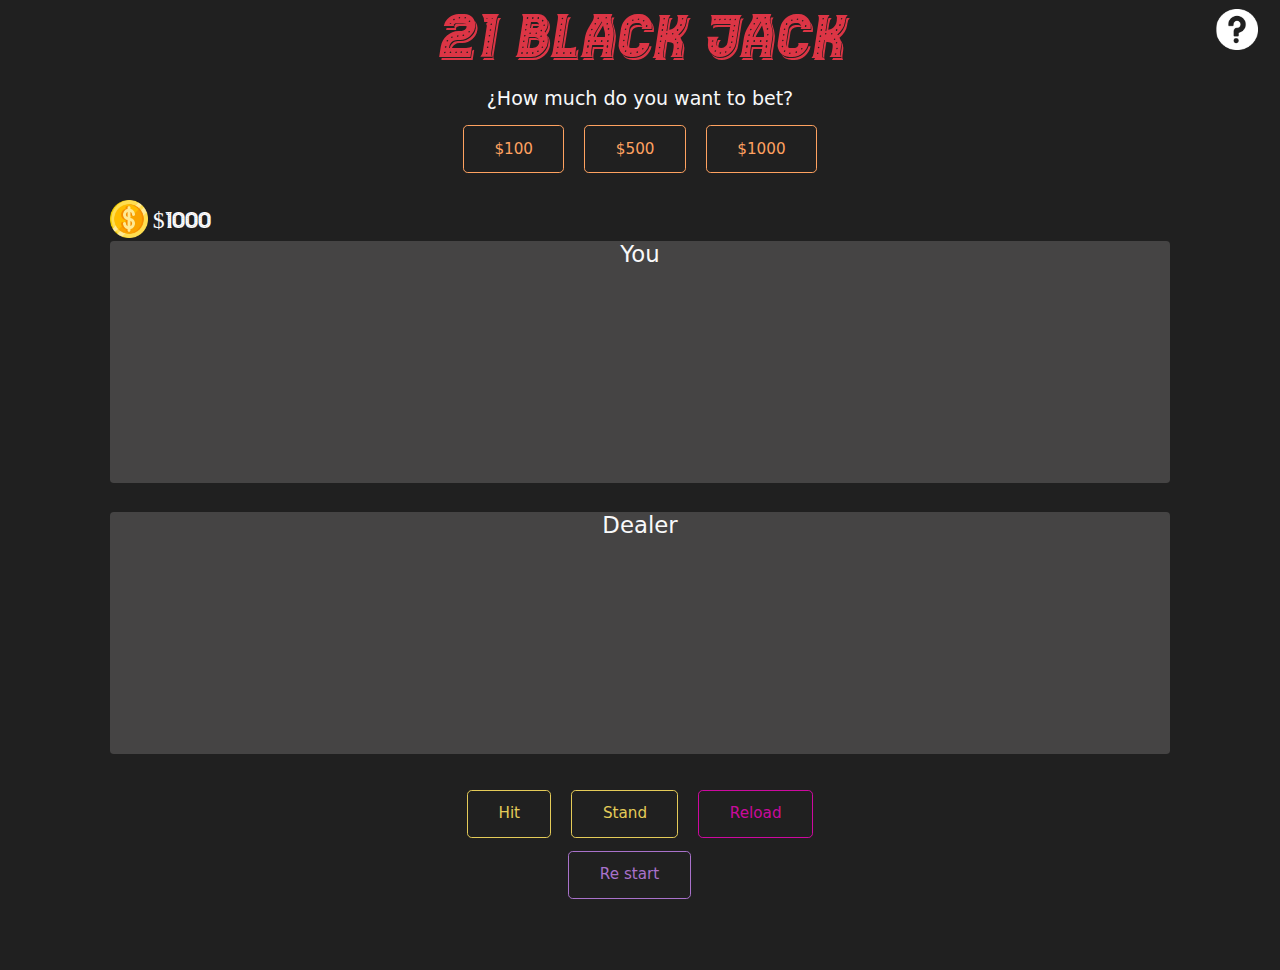
<file: index.html>
<!DOCTYPE html>
<html lang="en">
<head>
    <meta charset="UTF-8">
    <meta name="viewport" content="width=device-width, initial-scale=1.0">
    <link rel="stylesheet" href="./style.css">
    <link href="https://cdn.jsdelivr.net/npm/bootstrap@5.3.3/dist/css/bootstrap.min.css" rel="stylesheet" integrity="sha384-QWTKZyjpPEjISv5WaRU9OFeRpok6YctnYmDr5pNlyT2bRjXh0JMhjY6hW+ALEwIH" crossorigin="anonymous">
    <link rel="stylesheet" type="text/css" href="style2.css" />
    <title>21 Jack Black</title>
</head>
<body class="custom-bg">
 
    <nav>
        <h1 class="text-danger" id="h1">21 Black Jack</h1>
        <div class="icons-container">
            <img class="btn icons" src="./informacion.png" title="¿Como jugar?" type="button" data-bs-toggle="offcanvas" data-bs-target="#offcanvasScrolling" aria-controls="offcanvasScrolling"></img>
        </div>
    </nav>
    
    <div class="offcanvas offcanvas-start" style="background-color: rgb(75, 75, 75);" data-bs-scroll="true" data-bs-backdrop="false" tabindex="-1" id="offcanvasScrolling" aria-labelledby="offcanvasScrollingLabel">
    <div class="offcanvas-header">
        <button type="button" class="btn-close" data-bs-dismiss="offcanvas" aria-label="Close"></button>
    </div>
    <div class="offcanvas-body text-light card-text">
        <h3>¿Como jugar?</h3>
        <hr>
        <p><p><b>1-Objetivo del juego:</b></p> El objetivo es obtener una mano con un valor lo más cercano posible a 21 sin pasarse.</p>
        <p><p><b>2-Valor de las cartas:</b></p> Las cartas numéricas (2-10) valen su valor nominal. Las cartas J, Q y K valen 10 puntos cada una, y el As puede valer 1 u 11 puntos, dependiendo de qué sea más beneficioso para la mano.</p>
        <p><p><b>3-El reparto:</b></p> El juego comienza con cada jugador y el crupier recibiendo dos cartas. En la mayoría de las variantes, las cartas del jugador se reparten boca arriba, mientras que una de las cartas del crupier se reparte boca arriba (conocida como la carta "visible") y la otra boca abajo (la "carta oculta").</p>
        <p><p><b>4-Turno del jugador:</b></p> Después del reparto inicial, cada jugador tiene la opción de "pedir"  más cartas (hit) para acercarse a 21 o "quedarse" con su mano actual (stand). También puedes optar por "doblar" tu apuesta y recibir una sola carta adicional, o "dividir" si tienes dos cartas del mismo valor y crear dos manos separadas.</p>
        <p><p><b>5-Turno del crupier:</b></p> Una vez que todos los jugadores han completado sus turnos, el crupier revela su carta oculta y debe seguir reglas específicas de la casa para determinar su siguiente movimiento. Por lo general, el crupier debe pedir cartas (hit) hasta que alcance al menos 17 puntos, momento en el que debe quedarse (stand).</p>
        <p><p><b>6-Ganar y perder:</b></p> Un jugador gana si su mano es más cercana a 21 que la del crupier sin pasarse de 21. Si un jugador se pasa de 21, pierde automáticamente (busto). Si el crupier se pasa de 21, todos los jugadores que no se pasaron ganan.</p>
        <p><p><b>7-Blackjack:</b></p> Si un jugador o el crupier tiene un As y una carta con valor de 10 puntos en las dos primeras cartas, tienen un "blackjack" y ganan automáticamente, a menos que el crupier también tenga un blackjack, en cuyo caso es un empate (llamado "push").</p>

        <h3>Botones:</h3>
        <hr>

        <p><p><b>Hit:</b></p>Pedir mas cartas.</p>
        <p><p><b>Stand:</b></p>Quedarse con la mano actual.</p>
        <p><p><b>Reload:</b></p>Volver a jugar/apostar.</p>
        <p><p><b>Re Start:</b></p>Empezar una apuesta nueva(es decir de 0 otra vez).</p>
    </div>
    </div>

    <!-- <img src="./informacion.png" class="how-to-play" alt="Como jugar?"> -->
    
    <div class="container all-game">
        <p class="text-light h5">¿How much do you want to bet?</p>
      
        <button id="hundred" type="button" class="bets-money" >$100</button>
        <button id="fiveHundred" type="button" class="bets-money" >$500</button>
        <button id="thousand" type="button" class="bets-money">$1000</button>
        
        <div class="bank-container">
            <p id="bankParagraph" class="text-light bank-text"></p>
            <img src="./dollar.png" class="dollar-icon"  alt="">
        </div>

        <!-- Este boton no se muestra en pantalla pero tengo que solucionar sacarlo pero sin romper el codigo -->
        <button id="startButton" type="button" class="start-btn" style="display: none;" >Start!</button>
        
        
        

        <div class="all-cards-container">
            <div class="my-cards">
            <p class="text-light h4">You</p>
                <div id="myCards"></div>
                <div id="counter"></div>
            </div>
            <div class="dealer-cards">
            <p class="text-light h4">Dealer</p>
                <div id="dealerCards"></div>
                <div id="counterDealer"></div>
            </div>
        </div>

        <div id="winOrLose" class="win-or-lose"></div>

            <button id="hitButton" class="flow-game">Hit</button>
            <button id="standButton" class="flow-game">Stand</button>
            <button id="reloadButton" class="reload-btn" disabled>Reload</button>
        
        <div id="bet"></div>
        <button id="reStartBtn"class="reStart-btn">Re start</button>
    </div>
    

   

    <!-- <h2 class="score" id="lost">Perdidas:</h2> -->

    <script src="https://cdn.jsdelivr.net/npm/bootstrap@5.3.0/dist/js/bootstrap.min.js"></script>
    <script src="script.js"></script>
    <script src="https://cdn.jsdelivr.net/npm/bootstrap@5.3.3/dist/js/bootstrap.bundle.min.js" integrity="sha384-YvpcrYf0tY3lHB60NNkmXc5s9fDVZLESaAA55NDzOxhy9GkcIdslK1eN7N6jIeHz" crossorigin="anonymous"></script>

    <script>
        const handsValue = {
            './cardsImg/trebolAs.png': 2,
            // otras rutas y valores aquí...
        };

        const cartaContainer = document.getElementById('cartas');
        Object.keys(handsValue).forEach((imgSrc) => {
            const img = document.createElement('img');
            img.src = imgSrc;
            img.alt = `Carta con valor ${handsValue[imgSrc]}`;
            cartaContainer.appendChild(img);
        });
    </script>
</body>
</html>
</file>
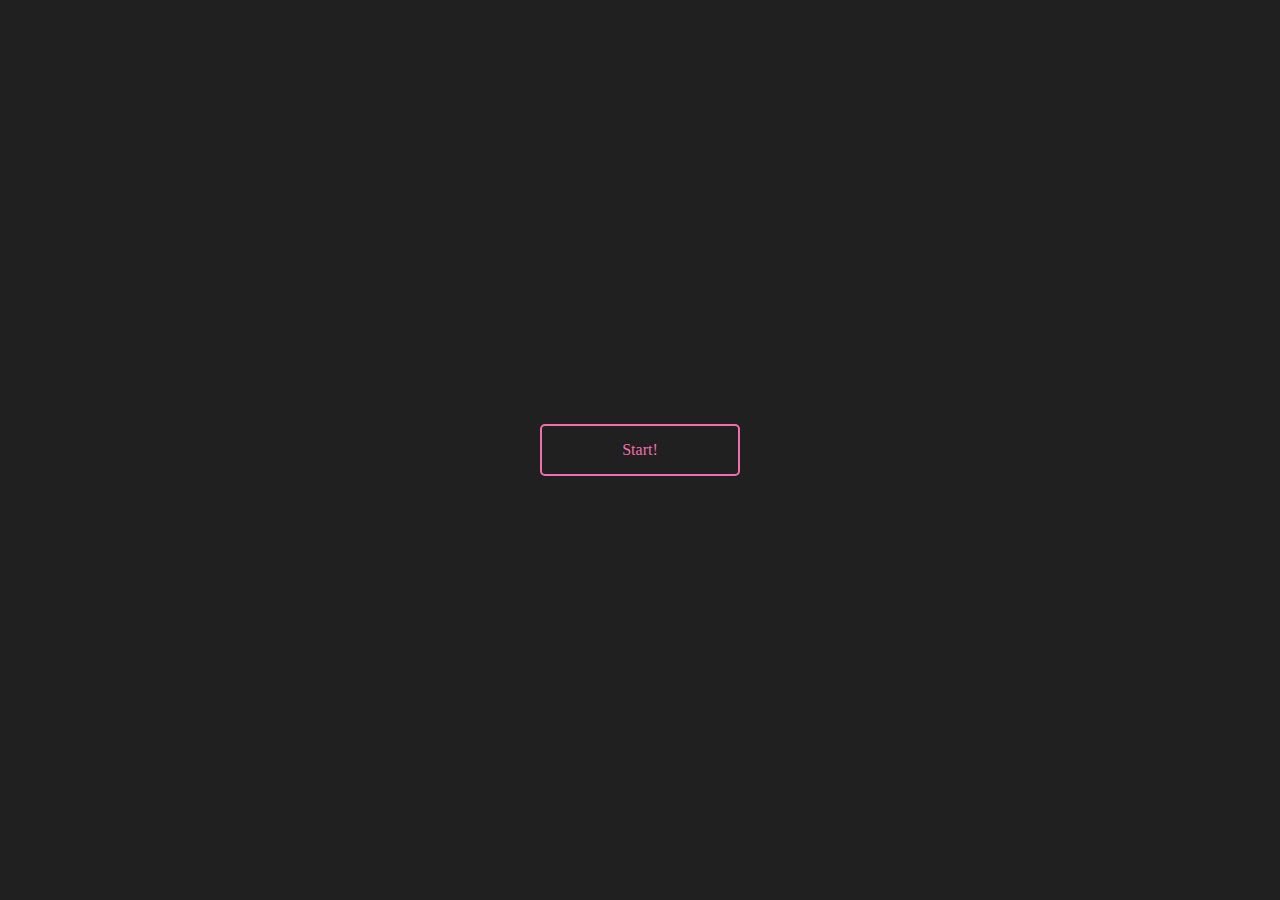
<file: play.html>
<!DOCTYPE html>
<html lang="en">
<head>
    <meta charset="UTF-8">
    <meta name="viewport" content="width=device-width, initial-scale=1.0">
    <link rel="stylesheet" href="./stylePlay.css">
    <!-- <link href="https://cdn.jsdelivr.net/npm/bootstrap@5.3.3/dist/css/bootstrap.min.css" rel="stylesheet" integrity="sha384-QWTKZyjpPEjISv5WaRU9OFeRpok6YctnYmDr5pNlyT2bRjXh0JMhjY6hW+ALEwIH" crossorigin="anonymous"> -->
    <link rel="stylesheet" type="text/css" href="style2.css" />
    <title>Document</title>
</head>
<body>

        <button id="startButton" type="button" class="start-btn" onclick="redirectToPage()">Start!</button>


        <script>
            function redirectToPage() {
        // Cambia la ubicación del navegador a la página que deseas
        window.location.href = "./index.html";
         }   
        </script>
</body>
</html>
</file>
<file: style.css>
body{
    zoom: 95%;
}

.custom-bg{
    /* background-image: url('./background.png');
    background-size: cover; */
    /* background-color: rgb(11, 93, 38); */
    background-color: rgb(32, 32, 32);
}

/* @font-face {
    font-family:"casino" ;
    src: url("./Casino.ttf");
} */

@font-face {
    font-family:"casinoItalic" ;
    src: url("./CasinoShadow-Italic.ttf");
}

@font-face {
    font-family:"casino" ;
    src: url("./fonts/Casino.ttf");
}

@font-face {
    font-family:"retro" ;
    src: url("./Gameplay.ttf");
}

.banco-parrafo{
    font-size: 25px;
    position: relative;
    top: 15px;
    font-family: "casino";
}



.bank-container{
    display: flex;
}

.dollar-icon{
    width: 40px;
    height: 40px;
    position: relative;
    top: 20px;
    margin-right:5px;
}

h1{
    text-align: center;
    /* color: white; */
    /* padding-bottom: 10px; */
    font-family: casinoItalic;
    
}

#h1{
    font-size: 70px;
}




.icons{
    width: 70px;
    /* float: right; */
    cursor: pointer;
    position:relative;
    bottom: 30px;
    margin: 10px;
}

.icons star{
    width: 100px;
}

.icons-container{
    display: flex;
    flex-direction: column;
    float: right;
    position:relative;
    bottom: 70px;
}

#star-icon{
    width: 55px;
    position: relative;
    left: 7px;
}

.card-text p{
    text-decoration: underline;
}


.btn-close {
    background-color: rgb(255, 255, 255) !important; 
    border: none;
}

.win-text{
    font-size: 30px;
    color: rgb(255, 255, 255);
    font-family: "retro";
    -webkit-text-stroke: 1px rgb(0, 253, 42); /* Ancho y color del borde */
}

.lose-text{
    font-size: 30px;
    color: rgb(255, 255, 255);
    font-family: "retro";
    -webkit-text-stroke: 1px rgb(255, 0, 0); /* Ancho y color del borde */
    
}

.draw-text{
    font-family:Arial, Helvetica, sans-serif;
    font-size: 30px;
    color: rgb(255, 255, 255);
    font-family: "retro";
    -webkit-text-stroke: 1px rgb(255, 203, 34); /* Ancho y color del borde */

}

.all-game{
    text-align: center;
    /* color: white; */
}

.all-cards-container{
    /* display: flex;
    justify-content: center;
    padding: 10px; */
}

/* Tamaño donde estan ubicadas las cartas */
.my-cards, .dealer-cards{
    /* border: 1px solid; */
    background-color: rgb(69, 68, 68);
    /* background-color: rgba(255, 255, 255, 0.103); */
    border-radius: 4px;
    height: 255px;
    margin-bottom: 30px;
    /* width: 1000px; */
}

.my-cards img, .dealer-cards img{
    width: 153px;
    border: 1px solid;
    margin: 20px;
}


/* Tamaño de las cartas */
#myCards img, #dealerCards img{
    width: 110px;
    border: none;
}
/* 
#myCards img, #dealerCards img{
    width:100px;
} */




.bank-text{
   padding-top: 10px;
    
}

.reStart-btn{
    margin-top: 2%;
    position: relative;
    right: 11px;
    bottom: 16px;
    /* border: none; */
    /* border-radius: 5px; */
    /* background-color: rgb(255, 255, 255); */
}

.reload-btn{
    color: rgba(255, 3, 196, 0.778);
}

.win-or-lose{
    color: white;
}
</file>
<file: style2.css>
/*
  https://developer.mozilla.org/en/docs/Web/CSS/box-shadow
  box-shadow: [inset?] [top] [left] [blur] [size] [color];

  Tips:
    - We're setting all the blurs to 0 since we want a solid fill.
    - Add the inset keyword so the box-shadow is on the inside of the element
    - Animating the inset shadow on hover looks like the element is filling in from whatever side you specify ([top] and [left] accept negative values to become [bottom] and [right])
    - Multiple shadows can be stacked
    - If you're animating multiple shadows, be sure to keep the same number of shadows on hover/focus as non-hover/focus (even if you have to create a transparent shadow) so the animation is smooth. Otherwise, you'll get something choppy.
*/
.reStart-btn:hover,
.reStart-btn:focus {
  box-shadow: inset 0 0 0 2em var(--hover);
}

.start-btn:hover,
.start-btn:focus {
  animation: pulse 1s;
  box-shadow: 0 0 0 2em transparent;
}

@keyframes pulse {
  0% {
    box-shadow: 0 0 0 0 var(--hover);
  }
}
.close:hover,
.close:focus {
  box-shadow: inset -3.5em 0 0 0 var(--hover), inset 3.5em 0 0 0 var(--hover);
}

.bets-money:hover,
.bets-money:focus {
  box-shadow: 0 0.5em 0.5em -0.4em var(--hover);
  transform: translateY(-0.25em);
}

.fill-up:hover,
.fill-up:focus {
  box-shadow: inset 0 -3.25em 0 0 var(--hover);
}

.slide:hover,
.slide:focus {
  box-shadow: inset 6.5em 0 0 0 var(--hover);
}

.offset {
  box-shadow: 0.3em 0.3em 0 0 var(--color), inset 0.3em 0.3em 0 0 var(--color);
}
.offset:hover, .offset:focus {
  box-shadow: 0 0 0 0 var(--hover), inset 6em 3.5em 0 0 var(--hover);
}

.reStart-btn {
  --color: #a972cb;
  --hover: #cb72aa;
}

.start-btn {
  --color: #ef6eae;
  --hover: #ef8f6e;
}

.close {
  --color: #ff7f82;
  --hover: #ffdc7f;
}

.bets-money {
  --color: #ffa260;
  --hover: #e5ff60;
}

.flow-game {
  --color: #e4cb58;
  --hover: #94e458;
}

.slide {
  --color: #8fc866;
  --hover: #66c887;
}

.offset {
  --color: #19bc8b;
  --hover: #1973bc;
}

button {
  color: var(--color);
  transition: 0.25s;
}
button:hover, button:focus {
  border-color: var(--hover);
  color: #fff;
}

button {
  background: none;
  border: 2px solid;
  border-radius: 5px;
  font: inherit;
  line-height: 1;
  margin: 0.5em;
  padding: 1em 2em;
}

/*# sourceMappingURL=style2.css.map */
</file>
<file: stylePlay.css>
body, html{
    background-color: rgb(32, 32, 32);
    height: 100%;
    margin: 0;
    display: flex;
    justify-content: center;
    align-items: center;
}

.start-btn{
    width: 200px;
}
</file>
